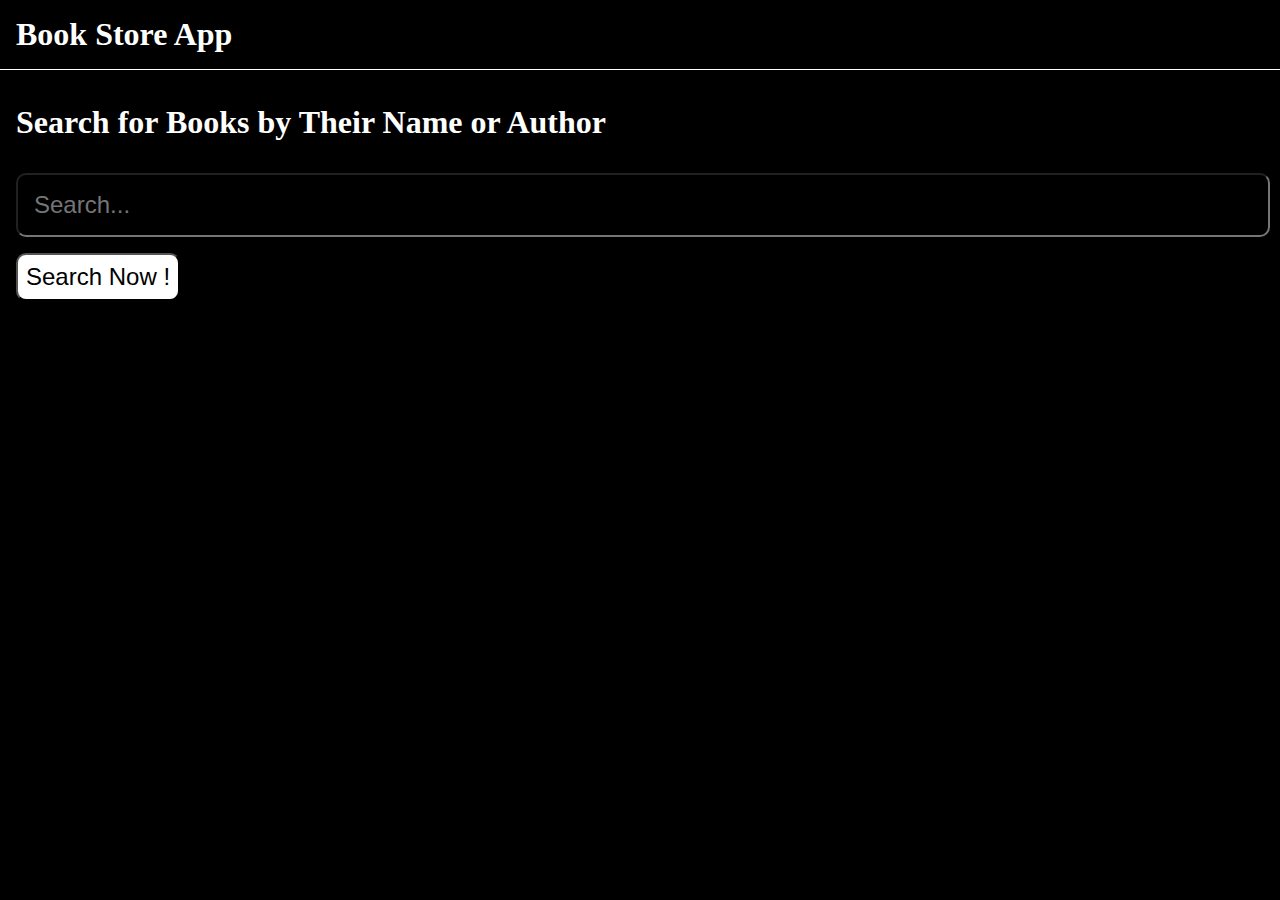
<file: index.html>
<!DOCTYPE html>
<html lang="en">
<head>
    <meta charset="UTF-8">
    <meta http-equiv="X-UA-Compatible" content="IE=edge">
    <meta name="viewport" content="width=device-width, initial-scale=1.0">
    <title>Books</title>
    <link rel="stylesheet" href="style.css">
</head>
<body>
   <div class="title">
    <h1>Book Store App</h1>
   </div> 

<br>

<h1 class="heading">Search for Books by Their Name or Author</h1>
    <form >
<input type="text" name="search"  id="search"placeholder=Search...><br>
<button class='btn'id="submit">Search Now !</button>


    </form>
    
    <div id="titleContainer" >
    </div>
   <div class="result" id="result">
    </div>

 
    <script src="script.js"></script>
</body>
</html>
</file>
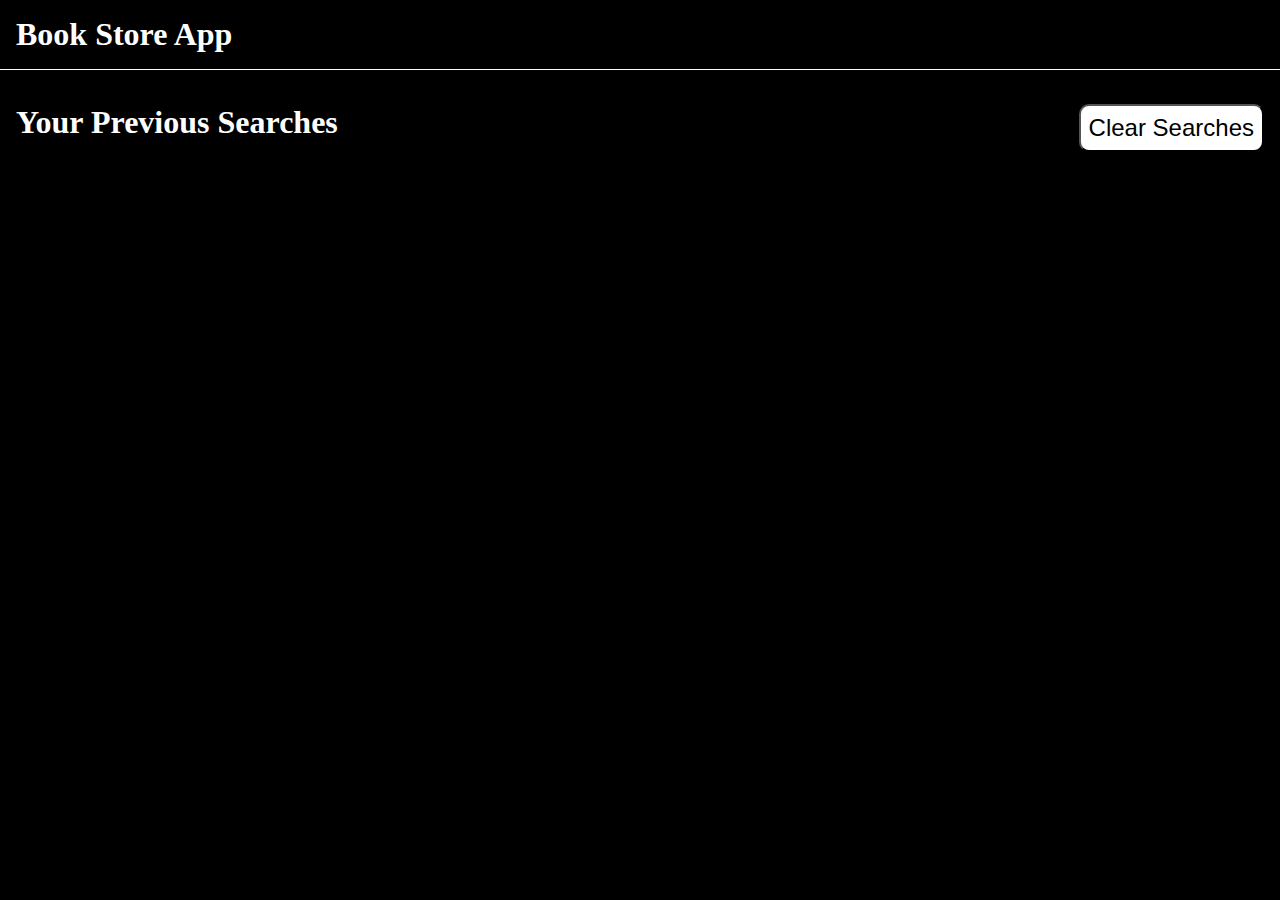
<file: history.html>
<!DOCTYPE html>
<html lang="en">
  <head>
    <meta charset="UTF-8" />
    <meta http-equiv="X-UA-Compatible" content="IE=edge" />
    <meta name="viewport" content="width=device-width, initial-scale=1.0" />
    <title>History</title>
    <link rel="stylesheet" href="style.css" />
  </head>
  <body>
    <div class="title">
        <h1>Book Store App</h1>
      
    </div>  <br />
    <div class="sec2">
        <h1>Your Previous Searches</h1>  
        <button id="clear" class="btn">Clear Searches</button>
    </div>       
        
    <div class="searchedContent" id="searches"></div>
    <div id="box-search"></div>
    <script src="history.js"></script>
  </body>
</html>
</file>
<file: style.css>
*{
    margin: 0;
    padding: 0;
    box-sizing: border-box;
}
body{
    background-color: black;
    color:white;
    
}.result{
    display: grid;
    grid-template-columns: 1fr 1fr 1fr;    
    place-items: center;
    
}
img{
    width: 100%;
    height: 100%;
    object-fit:contain;
    background-color: aqua;
   
}
.book-info{
    margin: 1rem;
  
    line-height: 1.5;
}
#card{    
   margin: 2rem;
   font-size: smaller;
   justify-content: center;
  
}
.rectangle{
    display: flex;
    border: 1px solid white;
    height: fit-content;
    gap: 1rem;
    padding:2rem;
    margin:2rem;
    font-size:1.8rem;
    justify-content: space-between;
}
#box-search{
   display: grid;
   grid-template-columns: repeat(3,1fr);
}
.title{
      padding:1rem;
      border-bottom: 1px solid white;

}
.sec2{
    display: flex;
    justify-content: space-between;
    padding: 1rem;
}
.btn{
    background-color: white;
    font-size: 1.5rem;
    border-radius: 10px;
    padding: 0.5rem;
}
.heading{
    padding:1rem;
   
}
.homebtn{
    margin: 1rem;
}
form{
    padding: 1rem 1rem;
}
#search{
    width:98vw;
    padding: 1rem;
    font-size: 1.5rem;
    border-radius: 10px;
    color:white;
    background-color: black;
   
}
#interesting{
    font-size: 2rem;
    margin:1rem;
}
#submit{
    margin-top: 1rem;
}
#view{
    margin:1rem;
}
#box{
    height:35rem;
    width:20rem;
    margin-bottom:3rem ;       
    font-size: smaller;
    border: 1px solid white;
    border-radius: 1rem;
    justify-content: center;
}
#box-search{
    display: grid;
    place-items: center;
    gap: 2rem;
    grid-template-columns: repeat(3,1fr);
}
#history-box{
    height:35rem;
    width:20rem;
    margin-bottom:3rem ;       
    font-size: smaller;
    border: 1px solid white;
    border-radius: 1rem;
    justify-content: center;
    line-height:2rem;
}

@media screen and (max-width:600px){
    .result{
        display: grid;
        grid-template-columns: 1fr; 
        gap:2rem;
        margin: 1rem;
    }
    
#card{
    height:fit-content;
    width:auto;
    line-height: 1.7;       
    font-size: smaller;    
   
}
.rectangle{
    font-size:0.6rem;
    justify-content: space-between;
}
#search{
    width:90vw;
    padding: 1rem;
    font-size: 1.5rem;
    border-radius: 10px;
    color:white;
    background-color: black;
    margin-right:1rem;
   
}
#box{
   height: fit-content;
}

#box-search{
    display: grid;
    place-items: center;
    gap: 2rem;
    grid-template-columns: 1fr;
}
#history-box{
    height:fit-content;
    width:90vw;
    margin-bottom:3rem ;       
    font-size: smaller;
    border: 1px solid white;
    border-radius: 1rem;
    justify-content: center;
    line-height:2rem;
}

}

@media screen and (min-width:600px) and (max-width:920px){
    .result{
        display: grid;
        grid-template-columns: 1fr 1fr; 
        gap:2rem;
        margin: 1rem;
    }
    
#card{
    height:fit-content;
    width:auto;
    line-height: 1.7;       
    font-size: smaller;    
    border-radius: 1rem;
  
}


.rectangle{   
    font-size:1.3rem;
    justify-content: space-between;
}
#box-search{
    display: grid;
    place-items: center;
    gap: 2rem;    
    grid-template-columns: 1fr 1fr;
}
#history-box{
    height:fit-content;   
    margin-bottom:3rem ;       
    font-size: medium;
    border: 1px solid white;
    border-radius: 1rem;
    justify-content: center;
    line-height:2rem;
}
#search{
    width:93vw;
    padding: 1rem;
    font-size: 1.5rem;
    border-radius: 10px;
    color:white;
    background-color: black;
    margin-right:1rem;
   
}
#box{
   height: fit-content;
}
}
</file>
